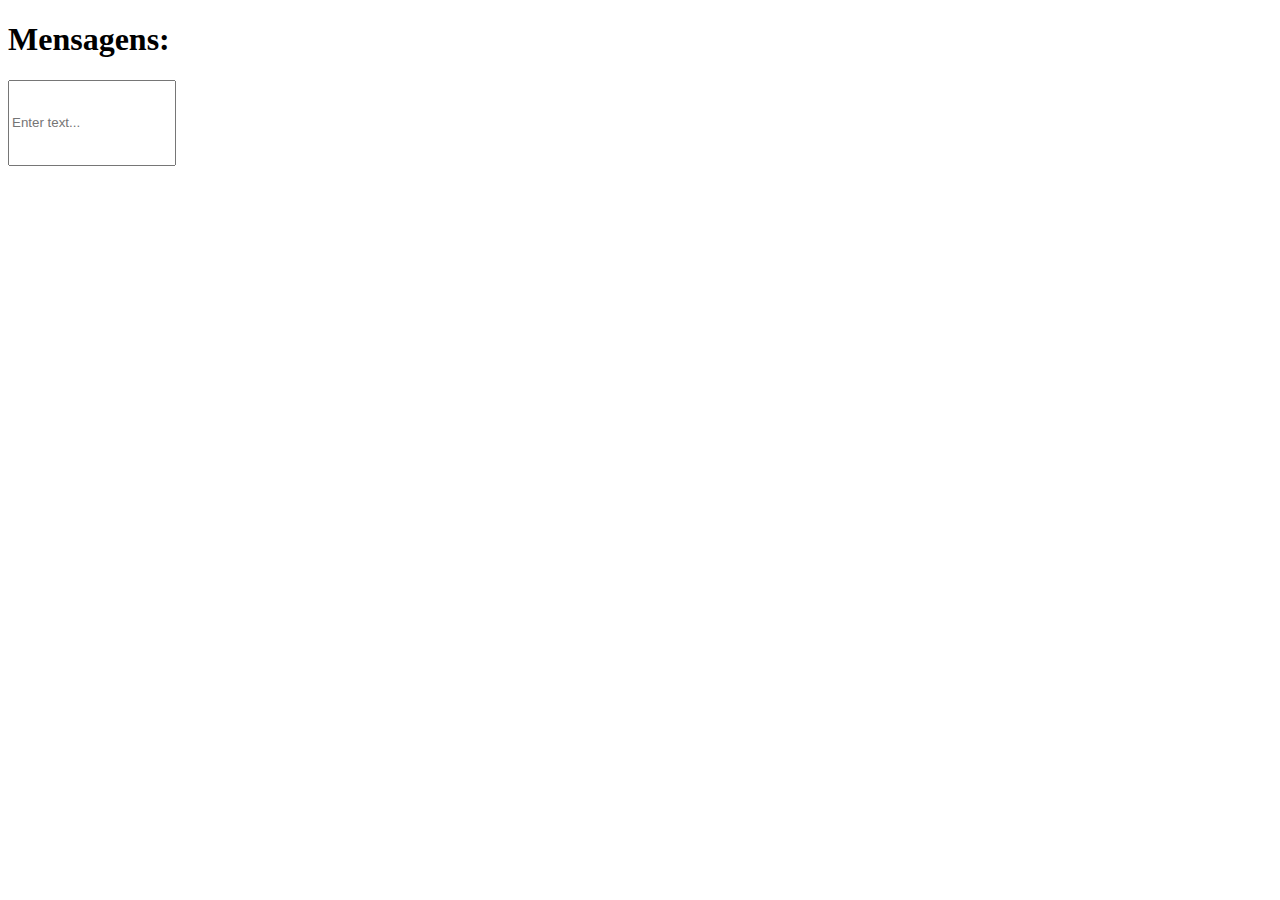
<file: Plugin/Plugin_Bing/index.html>
<!DOCTYPE html>
<html lang="pt-br">

    <head>
        <meta charset="UTF-8">
        <meta http-equiv="X-UA-Compatible" content="IE=edge">
        <meta name="viewport" content="width=device-width, initial-scale=1.0">
        <title>Bloco de Notas</title>
    </head>

    <body>
        <form name="form1" style="height: 10rem;width: 20rem;">
            <h1>Mensagens: </h1>
            <input style="height: 5rem;width: 10rem;" type="text" name="text1" placeholder="Enter text..."></input>
        </form>
    </body>

    <script type="text/javascript" style="height: 10rem; width: 20rem;">
        function Value1()
        {
            alert("Value 1 is " + sessionStorage.getItem("text1"));
        }
    </script>

</html>
</file>
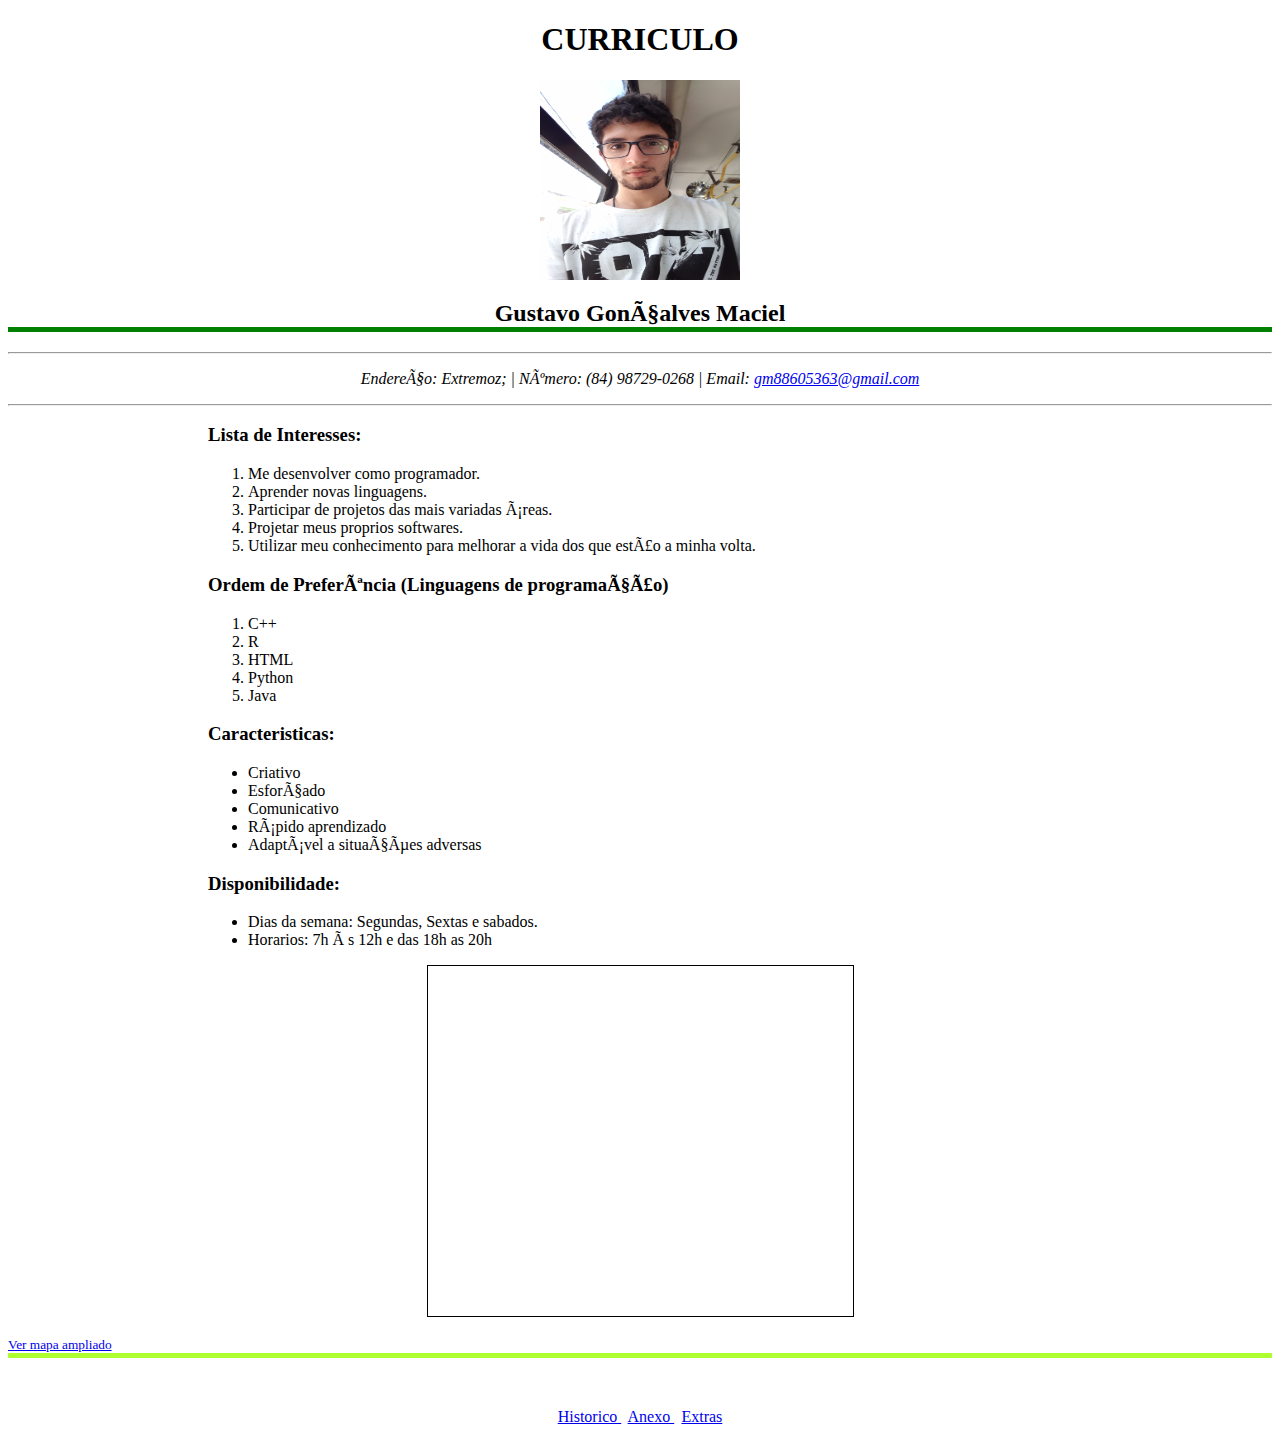
<file: Curriculo_Básico/Principal.html>
<!DOCTYPE html>

<html lang pt-br>

    <head>
        
        <meta charset="UTF 8" />
        <meta name=viewport content = "width=device-width, initial scale = 1.0" />
        <meta http-equiv = "X-UA-Compatible" content="ie edge" />
        <title> Curriculo </title>
        <link rel="stylesheet" href="principal.css" />
        <link rel="stylesheet" href="https://pro.fontawesome.com/releases/v5.10.0/css/all.css" integrity="sha384-AYmEC3Yw5cVb3ZcuHtOA93w35dYTsvhLPVnYs9eStHfGJvOvKxVfELGroGkvsg+p" crossorigin="anonymous"/>
        <link href="https://cdn.jsdelivr.net/npm/bootstrap@5.0.0-beta3/dist/css/bootstrap.min.css" 
        rel="stylesheet" integrity="sha384-eOJMYsd53ii+scO/bJGFsiCZc+5NDVN2yr8+0RDqr0Ql0h+rP48ckxlpbzKgwra6" 
        crossorigin="anonymous">
    </head>

    <body>
        <h1> CURRICULO </h1>

        <nav>
        </nav>
    
        <article>
            <header>
                <img src="Perfil.jpg" width="200" height="200"/>
                <h2> Gustavo Gonçalves Maciel </h2>
            </header>
    
            <hr>
    
            <Address>
                <p>
                    Endereço: Extremoz; | Número: (84) 98729-0268 | Email: <a href="mailto:gm88605363@gmail.com">gm88605363@gmail.com</a>
                </p>
            </Address>
        </article>
    
        <hr>

        <section>
            <Header> 
                <h3> Lista de Interesses: </h3>
            </header>
            <p>
                <ol>
                    <li>Me desenvolver como programador.</li>
                    <li>Aprender novas linguagens.</li>
                    <li>Participar de projetos das mais variadas áreas.</li>
                    <li>Projetar meus proprios softwares.</li>
                    <li>Utilizar meu conhecimento para melhorar a vida dos que estão a minha volta.</li>
                </ol>
            </p>
        </section>

        <section>
            <Header> 
                <h3> Ordem de Preferência (Linguagens de programação) </h3>
            </header>
            <p>
                <ol>
                    <li>C++</li>
                    <li>R</li>
                    <li>HTML</li>
                    <li>Python</li>
                    <li>Java</li>
                </ol>
            </p>
        </section>

        <section>
            <Header> 
                <h3> Caracteristicas: </h3>
            </header>
            <ul>
                <li>Criativo</li>
                <li>Esforçado</li>
                <li>Comunicativo</li>
                <li>Rápido aprendizado</li>
                <li>Adaptável a situações adversas</li>
            </ul>
        </section>

        <section>
            <Header> 
                <h3> Disponibilidade: </h3>
            </header>
            <ul>
                <li>Dias da semana: Segundas, Sextas e sabados.</li>
                <li>Horarios: 7h às 12h e das 18h as 20h</li>
            </ul>
        </section>

        <iframe
            width="425" 
            height="350" 
            frameborder="0" 
            scrolling="no" 
            marginheight="0" 
            marginwidth="0" 
            src="https://www.openstreetmap.org/export/embed.html?bbox=-35.288134217262275%2C-5.691784635269917%2C-35.28607964515687%2C-5.690351388436401&amp;layer=mapnik" 
            style="border: 1px solid black">

        </iframe><br/>
                <small><a href="https://www.openstreetmap.org/#map=19/-5.69107/-35.28711">Ver mapa ampliado</a></small>

        <footer>
            <Header> 
                <p>Extras:</p> 
            </header>
            <p>
                <a href="#"> Historico </a>   |
                <a href="#"> Anexo </a>   |
                <a href="#"> Extras </a>
            </p>      
        </footer>

        <script 
            src="https://cdn.jsdelivr.net/npm/bootstrap@5.0.0-beta3/dist/js/bootstrap.bundle.min.js" 
            integrity="sha384-JEW9xMcG8R+pH31jmWH6WWP0WintQrMb4s7ZOdauHnUtxwoG2vI5DkLtS3qm9Ekf" 
            crossorigin="anonymous">
        </script> 
    </body>
</html>
</file>
<file: Curriculo_Básico/principal.css>
@media screen{
    body{
    }
}

@media only screen and (max-width: 450px){
   body{
   }
}


h1 {
    color: black;
    text-align: center;
}

h2 {
    border-bottom: 5px solid green;
    text-align: center;
}

p{
    text-align: justify;
    text-align: center;
}

herder, main, section {
    width: 1000px;
    margin-left: 200px;
    margin-right: 200px;
}

img,iframe {
    display: block;
    margin-left: auto;
    margin-right: auto;
    text-align: center;
  }


footer{
    border-top: 5px solid greenyellow;
    background-color: white;
    color: white;

}
</file>
